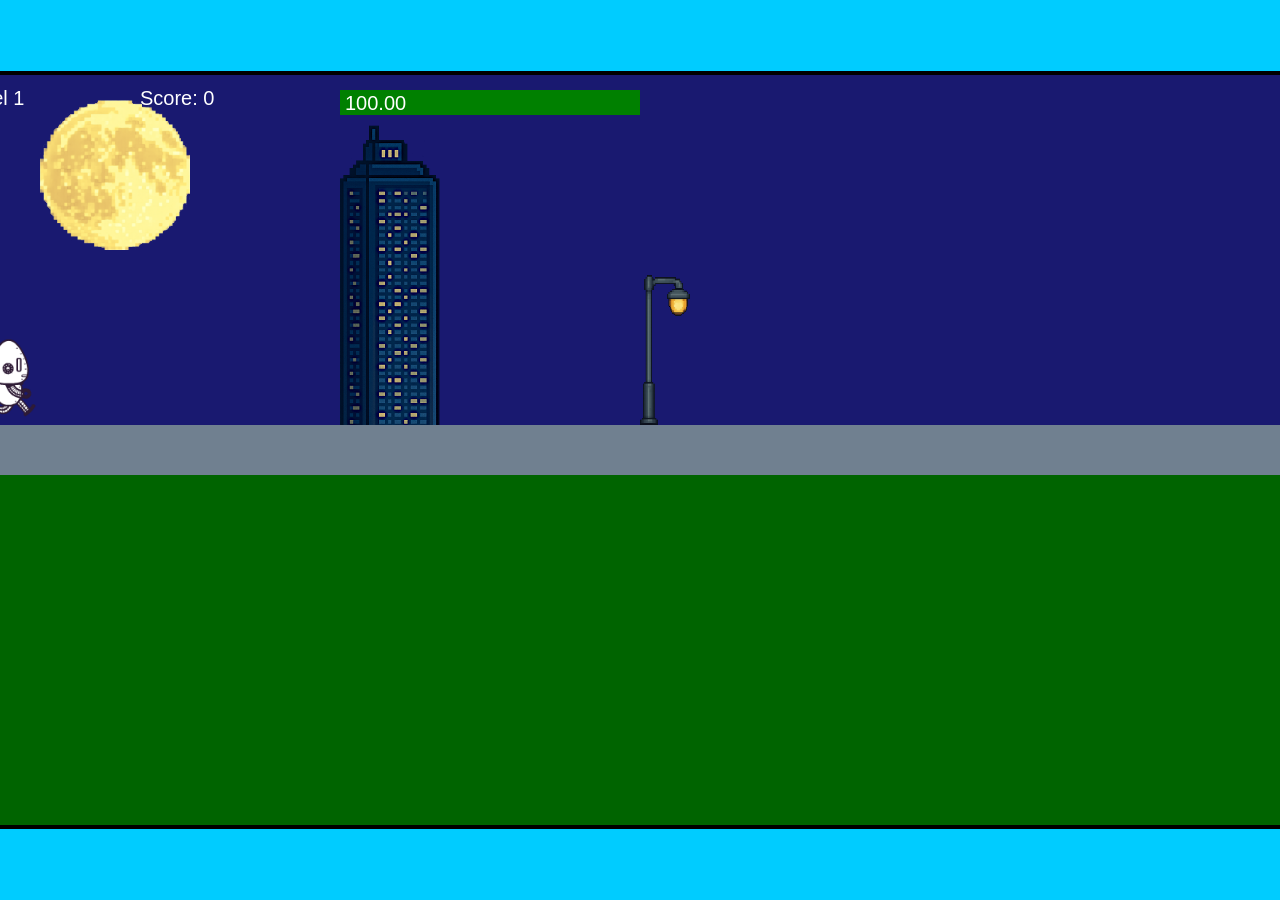
<file: fsd-projects/runtime/index.html>
<!DOCTYPE html>
<html lang="en">
  <head>
    <meta charset="UTF-8" />
    <meta name="viewport" content="width=device-width, initial-scale=1.0" />
    <title>Runtime Neo</title>
    <link rel="stylesheet" href="runtime.css" />
    <script src="https://code.jquery.com/jquery-3.1.0.js"></script>
    <script src="setup.js"></script>
    <script src="levels.js"></script>
    <script src="scenery.js"></script>
    <script src="student.js"></script>
    <script src="main.js"></script>
  </head>
  <body id="body">
    <canvas id="gameCanvas" width="1400" height="750"></canvas>
    <img id="player" src="images/halle.png" />
    <img id="projectile" src="images/projectile.png" />
    <img id="basicPlatform" src="images/interactable/basicPlatform.png" />
    <img id="spikes" src="images/interactable/spikes.png" />
    <img id="bug" src="images/interactable/bug.png" />
    <img id="healthUp" src="images/interactable/healthUp.png" />
    <img id="flag" src="images/interactable/flag.png" />
    <img id="moon" src="images/backgrounds/moon.png" />
    <img id="building" src="images/backgrounds/building.png" />
    <img id="lamp" src="images/backgrounds/lamp.png" />
  </body>
</html>
</file>
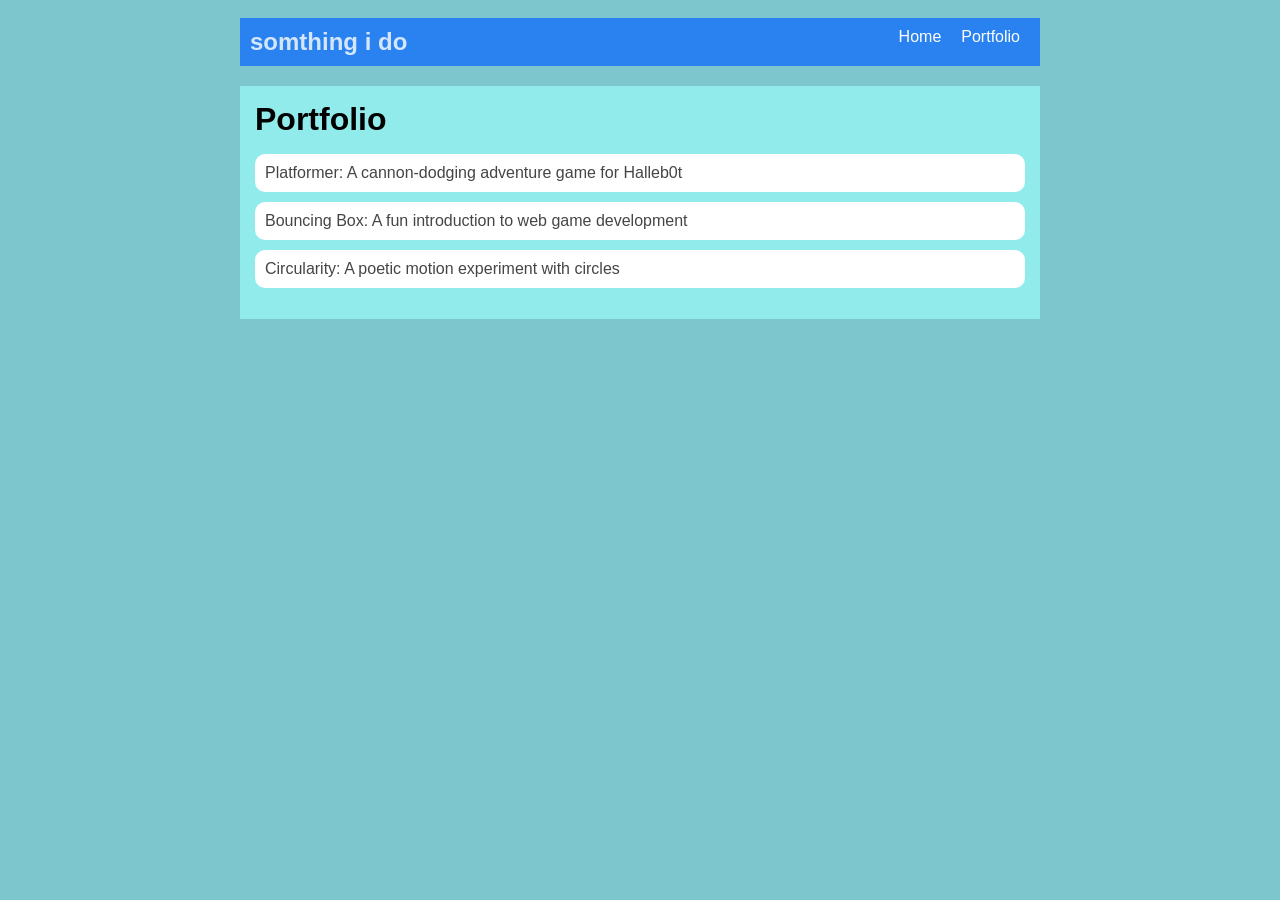
<file: portfolio.html>
<!DOCTYPE html>
<html>
  <head>
    <title>Alexander port</title>
    <link rel="stylesheet" href="style.css" />
  </head>

  <body>
    <!-- All content goes here -->
    <div id="all-contents">
        <nav>
            <h1>somthing i do</h1>
            <ul id="nav-ul">
                <li class="nav-li">
                    <a href="index.html">Home</a>
                </li>
                <li class="nav-li">
                    <a href="portfolio.html">Portfolio</a>
                </li>
                 
            </ul>
        </nav>
        <main>
            <div class="content">
                <h1>Portfolio</h1>
                <ul id="portfolio">
                    <li>
                         <a href="fsd-projects/platformer/">Platformer: A cannon-dodging adventure game for Halleb0t</a>
                    </li>
                    <li>
                         <a href="fsd-projects/bouncing-box/">Bouncing Box: A fun introduction to web game development</a>
                    </li>
                    <li>
                         <a href="fsd-projects/circularity/">Circularity: A poetic motion experiment with circles</a>
                    </li>

                </ul>

            </div>
        </main>
      
    </div>
  </body>
</html>
</file>
<file: fsd-projects/runtime/runtime.css>
/* runtime.css */
/* Styles for Runtime Neo auto-runner game */

img {
  display: none;
}

#gameCanvas {
  position: absolute;
  border: 4px solid #000;
  top: 50%;
  left: 50%;
  transform: translate(-50%, -50%);
}

body {
  margin: 0;
  background-color: #00ccff;
  font-family: Arial, sans-serif;
  text-align: center;
  overflow: hidden;
}
</file>
<file: style.css>
body {
    background: rgb(125, 198, 205);
    color: rgb(45, 45, 45);
    padding: 10px;
    font-family: Arial, sans-serif;
}

#all-contents {
    max-width: 800px;
    margin: auto;
}

/* navigation menu */
nav {
    background: rgb(41, 130, 239);
    margin: 0 auto;
    display: flex;
    padding: 10px;
    margin-bottom: 20px;
}

h1 {
    display: flex;
    align-items: center;
    color: rgba(255, 255, 255, 0.8);
    flex: 1;
    margin: 0;
}

#nav-ul {
    list-style-type: none;
    margin: 0;
    padding: 0;
    display: flex;
}

.nav-li {
    display: inline-block;
    padding: 0 10px;
}

a {
    text-decoration: none;
    color: #fff;
}

/* main container area beneath menu */
main {
    background: rgb(145, 235, 235);
    display: flex;
    margin-top: 20px;
}

.sidebar {
    margin-right: 25px;
    padding: 10px;
}

.sidebar-img {
    width: 300px;
}

.content {
    flex: 1;
    padding: 15px;
}

/* interests section styles */
#interests {
    border: 4px silver ridge;
    padding: 8px;
    margin-top: 20px;
}

h2, h3 {
    margin: 0px;
}

/* Portfolio styles */
.content h1 {
  color: black;
}

#portfolio {
  list-style-type: none;
  padding-left: 0;
}

#portfolio li {
  background: #fff;
  padding: 10px;
  border-radius: 10px;
  margin-bottom: 10px;
}

#portfolio li:hover {
  background: #eee;
}

#portfolio a {
  text-decoration: none;
  color: #454545;
}
</file>
